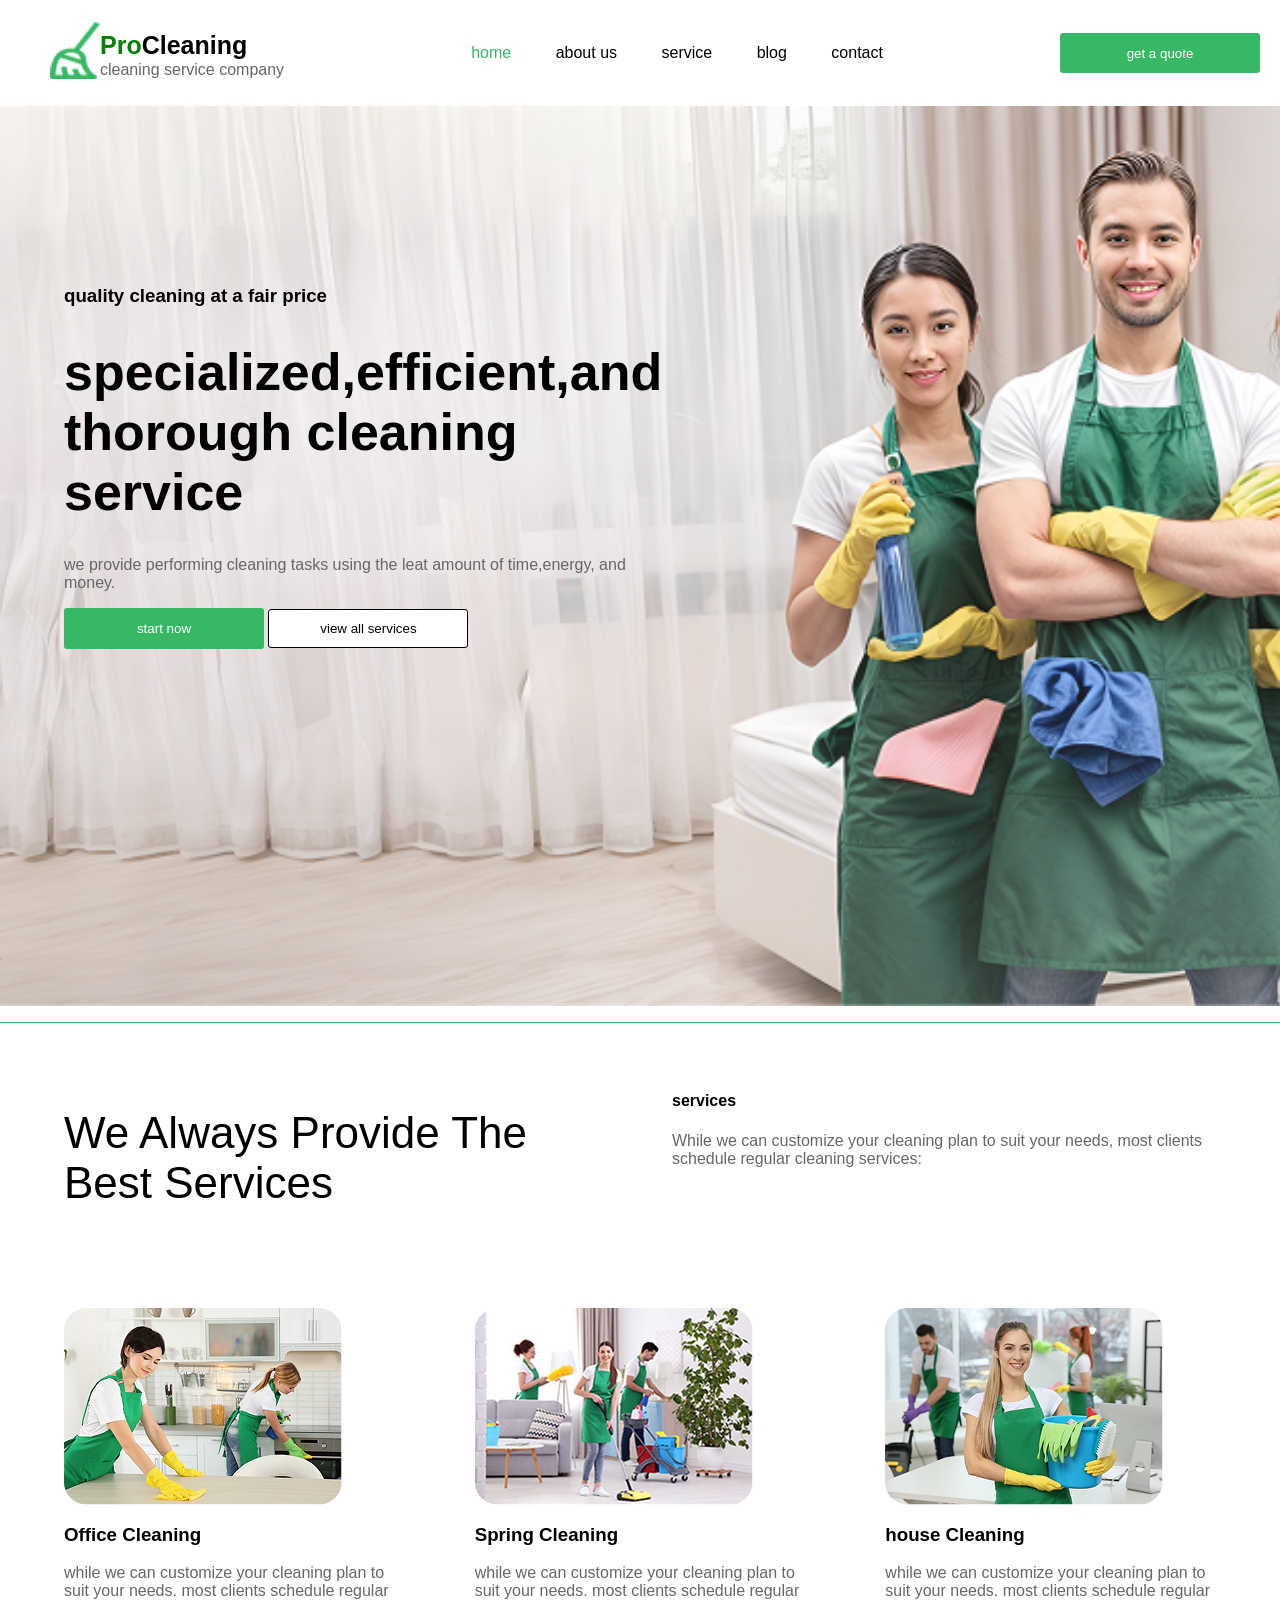
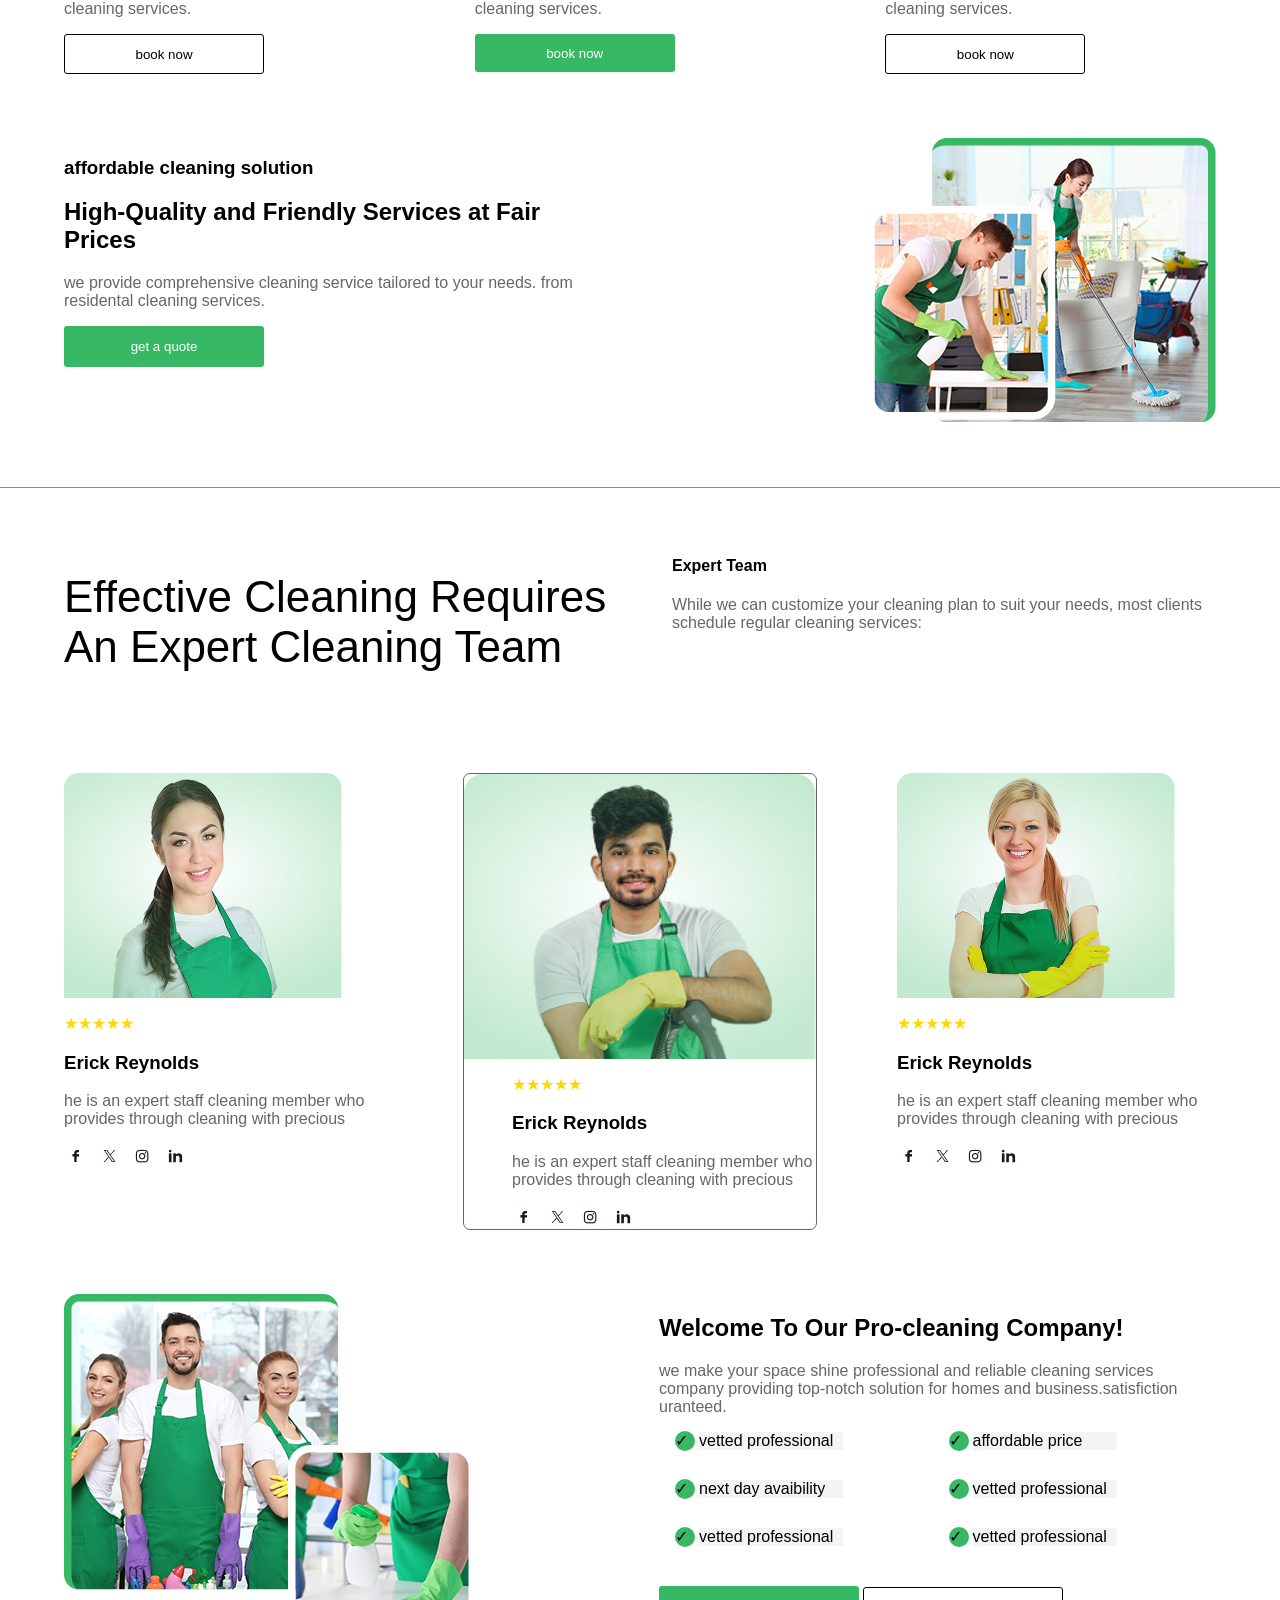
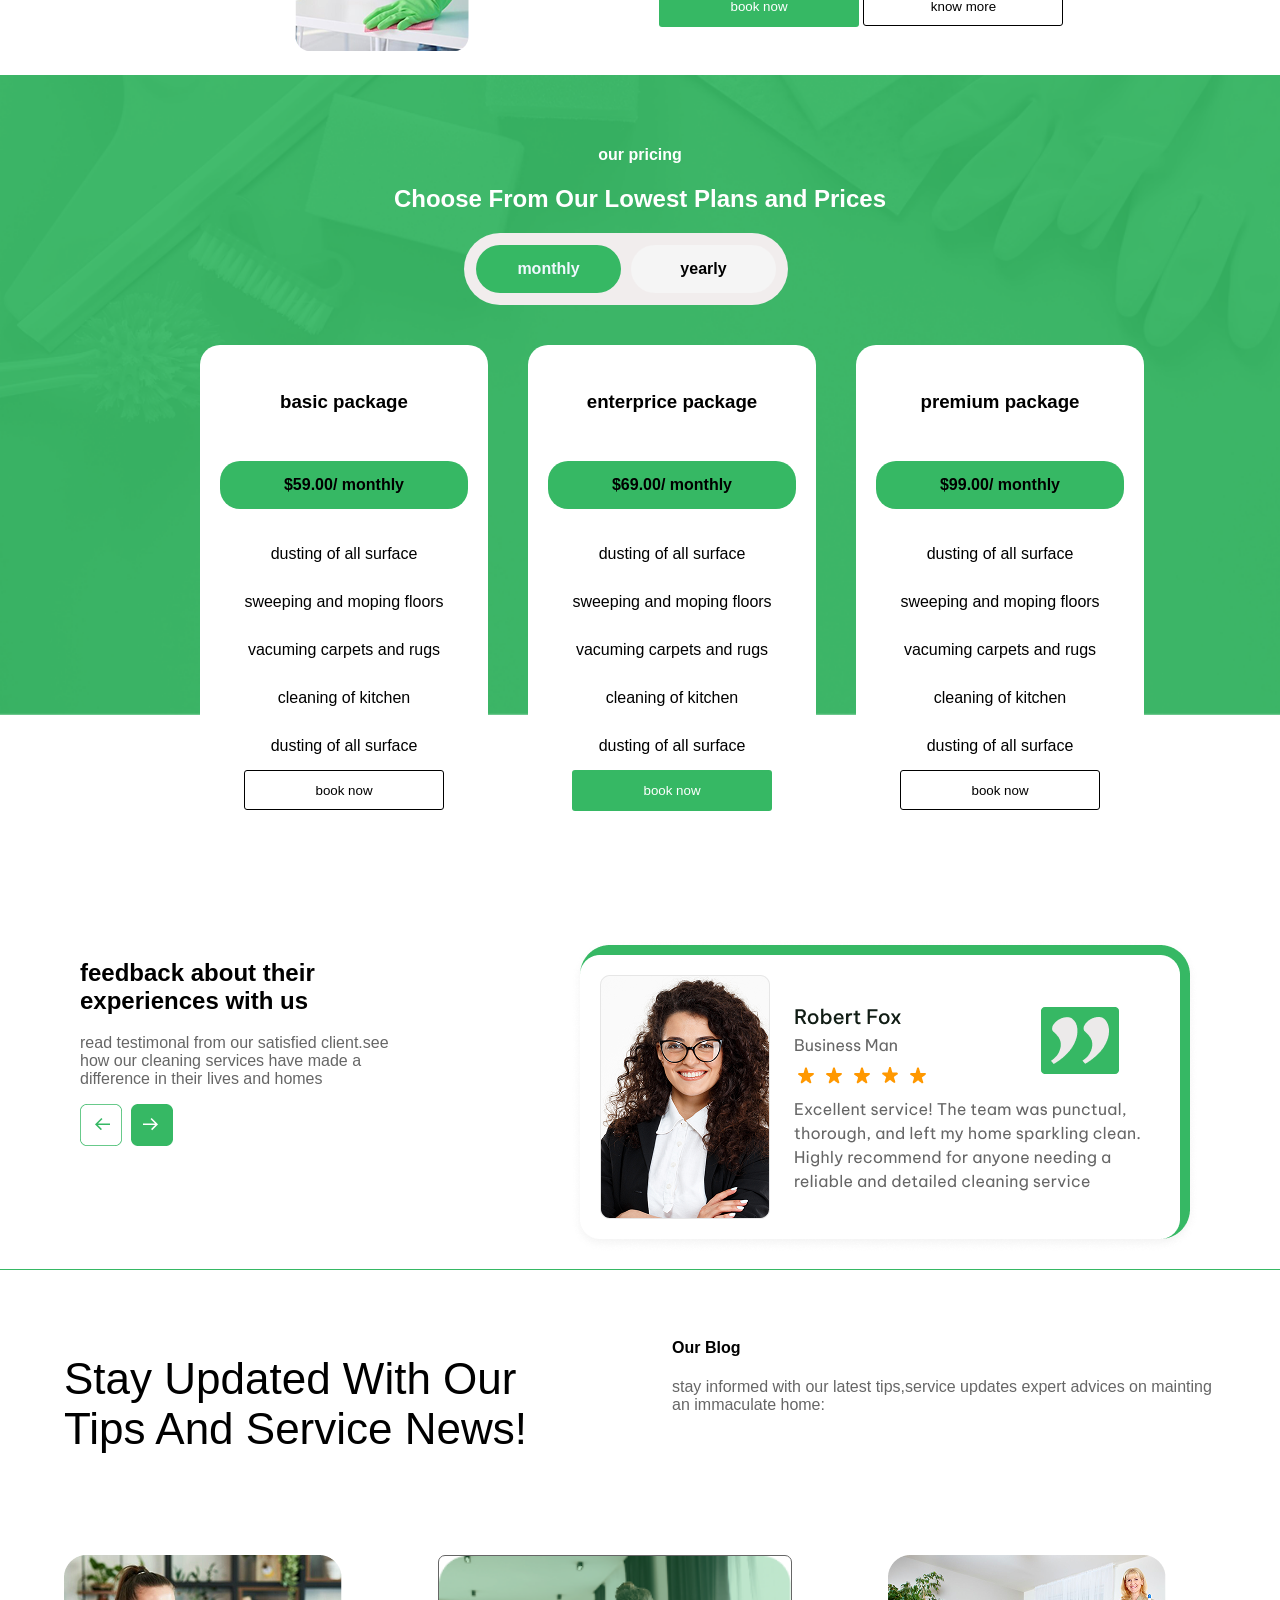
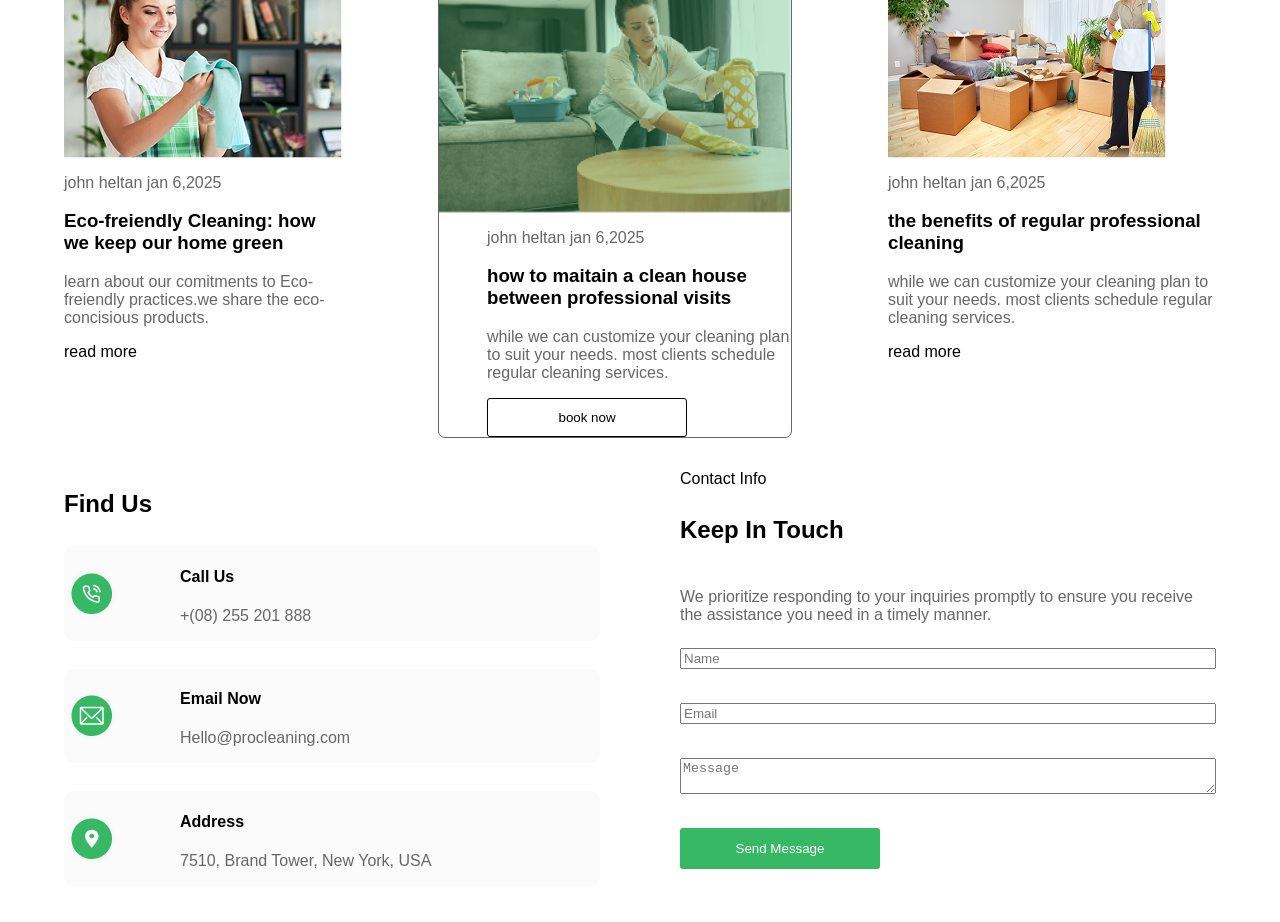
<file: cleaning.html/index.html>
<html>

<head>
    <link rel="stylesheet" href="style.css">

<body>
    <!----------------------header--------------------->
    <header>
        <div class="logo">
            <img src="css/Vector.png" alt="#">
            <div>
                <h3><span style="color: green;"> Pro</span>Cleaning</h3>
                <p> cleaning service company</p>
            </div>
        </div>
        <!---------------------links----------------------->
        <nav>
            <a href="#" id="home"> home</a>
            <a href="#"> about us</a>
            <a href="#"> service</a>
            <a href="#"> blog</a>
            <a href="#"> contact</a>
        </nav>
        <button class="button2"> get a quote</button>
    </header>
    <!---------------------content-------------------------->

    <div class="container">
        <div id="text">
            <h3> quality cleaning at a fair price</h3>
            <h1> specialized,efficient,and thorough cleaning service</h1>
            <p>
                we provide performing cleaning tasks using the leat amount of time,energy, and money.
            </p>

            <button class="button2"> start now </button>
            <button> view all services</button>
        </div>

    </div>

    <!--------------------services-section--------------------------->
    <section id="service">
        <div class="col">
            <h2> we always provide the best services</h2>
        </div>
        <div class="col2 col">
            <h4>services</h4>
            <p> While we can customize your cleaning plan to suit your needs, most clients schedule regular cleaning
                services:</p>
        </div>
    </section>
    <!---------------------service-cards------------------------------------>
    <section>
        <div class="cards">
            <div class="card">
                <img src="css/Image.png">
                <h3> Office Cleaning</h3>
                <p> while we can customize your cleaning plan to suit your needs. most clients schedule regular cleaning
                    services. </p>
                <button> book now </button>
            </div>
            <div class="card">
                <img src="css/img (3) 2.png">
                <h3> Spring Cleaning</h3>
                <p>while we can customize your cleaning plan to suit your needs. most clients schedule regular cleaning
                    services. </p>
                <button id="btn"> book now</button>
            </div>
            <div class="card">
                <img src="css/Image (4).png">
                <h3> house Cleaning</h3>
                <p>while we can customize your cleaning plan to suit your needs. most clients schedule regular cleaning
                    services. </p>
                <button> book now</button>
            </div>
        </div>
    </section>
    <!------------------------affordable cleaning solution--------------------------------------->
    <section id="service2">
        <div>
            <h3> affordable cleaning solution</h3>
            <h2> High-Quality and Friendly Services at Fair Prices</h2>
            <p> we provide comprehensive cleaning service tailored to your needs. from residental cleaning services.</p>
            <button class="button2"> get a quote</button>
        </div>
        <div class="images">
            <img src="css/Image 2.png" class="image1">
            <img src="css/Image (1) 2.png" class="image2">
        </div>
    </section>
    <!------------------------team-section--------------------------------->
    <section id="service">
        <div class="col">
            <h2> Effective Cleaning Requires an Expert Cleaning Team</h2>
        </div>
        <div class="col2 col">
            <h4>Expert Team</h4>
            <p> While we can customize your cleaning plan to suit your needs, most clients schedule regular cleaning
                services:</p>
        </div>
    </section>
    <!-------------------------------cards--------------------------->
    <section>
        <div class="cards">
            <div class="card">
                <img src="css/Image (2) 2.png">
                <p class="stars">★★★★★</p>
                <h3> Erick Reynolds</h3>
                <p> he is an expert staff cleaning member who provides through cleaning with precious</p>
                <img src="css/Social Icons.png">
            </div>

            <div class="card card2">
                <img src="css/Image (3).png" class="card-img">
                <div>
                    <p class="stars">★★★★★</p>
                    <h3> Erick Reynolds</h3>
                    <p> he is an expert staff cleaning member who provides through cleaning with precious</p>
                    <img src="css/Social Icons.png">
                </div>
            </div>

            <div class="card">
                <img src="css/Image (7).png">
                <p class="stars">★★★★★</p>
                <h3> Erick Reynolds</h3>
                <p> he is an expert staff cleaning member who provides through cleaning with precious</p>
                <img src="css/Social Icons.png">
            </div>
        </div>
    </section>
    <!---------------------------wlcm to pro-cleaning-picss---------------->
    <section id="service2">

        <div class="img2">
            <img src="css/Image (9).png" class="image3">
            <img src="css/Image (8).png" class="image4">
        </div>
        <!------------------------wlcm - checkboxes----------------------------->
        <div>
            <h2> Welcome To Our Pro-cleaning Company!</h2>
            <p>we make your space shine professional and reliable cleaning services company providing top-notch solution
                for homes and business.satisfiction uranteed.</p>
            <!----------------------------------->


            <ul>
                <li class="box">vetted professional</li>
                <li class="box">affordable price</li>
                <li class="box">next day avaibility</li>
                <li class="box">vetted professional</li>
                <li class="box">vetted professional</li>
                <li class="box">vetted professional</li>
            </ul>
            <button class="button2"> book now</button>
            <button> know more</button>
        </div>
        </div>
    </section>
    <!--------------------green-box---------------------------------------->
    <section class="green-box">
        <div class="text">
            <h4> our pricing</h4>
            <h2> Choose From Our Lowest Plans and Prices</h2>
            <div class="scroll">
                <div class="monthly"> monthly</div>
                <div class="yearly">yearly</div>
            </div>
        </div>
        <!-------------------packages-------------------------->
        <div class="packages">
            <div class="basic-pack">
                <h3> basic package</h3>
                <h4> $59.00/ monthly</h4>
                <li> dusting of all surface</li>
                <li> sweeping and moping floors</li>
                <li> vacuming carpets and rugs</li>
                <li> cleaning of kitchen </li>
                <li> dusting of all surface</li>
                <button> book now</button>
            </div>
            <div class="basic-pack ">
                <h3> enterprice package</h3>
                <h4> $69.00/ monthly</h4>
                <li> dusting of all surface</li>
                <li> sweeping and moping floors</li>
                <li> vacuming carpets and rugs</li>
                <li> cleaning of kitchen </li>
                <li> dusting of all surface</li>
                <button class="button2"> book now</button>
            </div>
            <div class="basic-pack ">
                <h3> premium package</h3>
                <h4> $99.00/ monthly</h4>
                <li> dusting of all surface</li>
                <li> sweeping and moping floors</li>
                <li> vacuming carpets and rugs</li>
                <li> cleaning of kitchen </li>
                <li> dusting of all surface</li>
                <button> book now</button>
            </div>
        </div>
    </section>
    <!------------------feedback------------------------->
    <section class="feedback">
        <div>
            <h2> feedback about their experiences with us</h2>
            <p> read testimonal from our satisfied client.see how our cleaning services have made a difference in their
                lives and homes</p>
            <img src="css/Arrows.png">
        </div>
        <div>
            <img src="css/Testimonials cards.png">
        </div>
    </section>
    <!--------------blog-section----------------------->
    <section id="service">
        <div class="col">
            <h2> Stay Updated With our Tips and Service News!</h2>
        </div>
        <div class="col2 col">
            <h4>Our Blog</h4>
            <p> stay informed with our latest tips,service updates expert advices on mainting an immaculate home:</p>
        </div>
    </section>
    <!----------------------blog-cards------------------------------------>
    <section>
        <div class="blog-cards">
            <div class="card1">
                <img src="css/Image 3.png">
                <p> john heltan jan 6,2025</p>
                <h3> Eco-freiendly Cleaning: how we keep our home green</h3>
                <p> learn about our comitments to Eco-freiendly practices.we share the eco-concisious products.</p>
                <div> read more </div>
            </div>
            <div class="card1 card2">
                <img src="css/Image (1).png" class="card-img">
                <div>
                    <p>john heltan jan 6,2025</p>
                    <h3> how to maitain a clean house between professional visits</h3>
                    <p>while we can customize your cleaning plan to suit your needs. most clients schedule regular
                        cleaning
                        services. </p>
                    <button id="button2"> book now</button>
                </div>
            </div>
            <div class="card1">
                <img src="css/img.png">
                <p>john heltan jan 6,2025</p>
                <h3>the benefits of regular professional cleaning</h3>
                <p>while we can customize your cleaning plan to suit your needs. most clients schedule regular cleaning
                    services. </p>
                <div> read more</div>
    </section>
    <!--------------contact-info------------------------>
    <section class="contact-info">

    <div class="find-us">
        <h2>Find Us</h2>
        <div class="contact-item">
            <img src="css/Call icon.png">
            <div>
                
                <h4>Call Us</h4>
                <p>+(08) 255 201 888</p>
            </div>
        </div>
        <div class="contact-item">
             <img src="css/Email icon.png">
            <div>
               
                <h4>Email Now</h4>
                <p>Hello@procleaning.com</p>
            </div>
        </div>

        <div class="contact-item">
              <img src="css/Address icon.png">
            <div>
               
                <h4>Address</h4>
                <p>7510, Brand Tower, New York, USA</p>
            </div>
        </div>
    </div>

    <div class="contact-form">

        <span>Contact Info</span>
        <h2>Keep In Touch</h2>
        <p>
            We prioritize responding to your inquiries promptly to ensure you
            receive the assistance you need in a timely manner.
        </p>
        <input type="text" placeholder="Name"><br>
        <input type="email" placeholder="Email"><br>
        <textarea placeholder="Message"></textarea><br>

        <button class="button2">Send Message</button>
    </div>
</section>
<!---------------------->








</body>
</head>

</html>
</file>
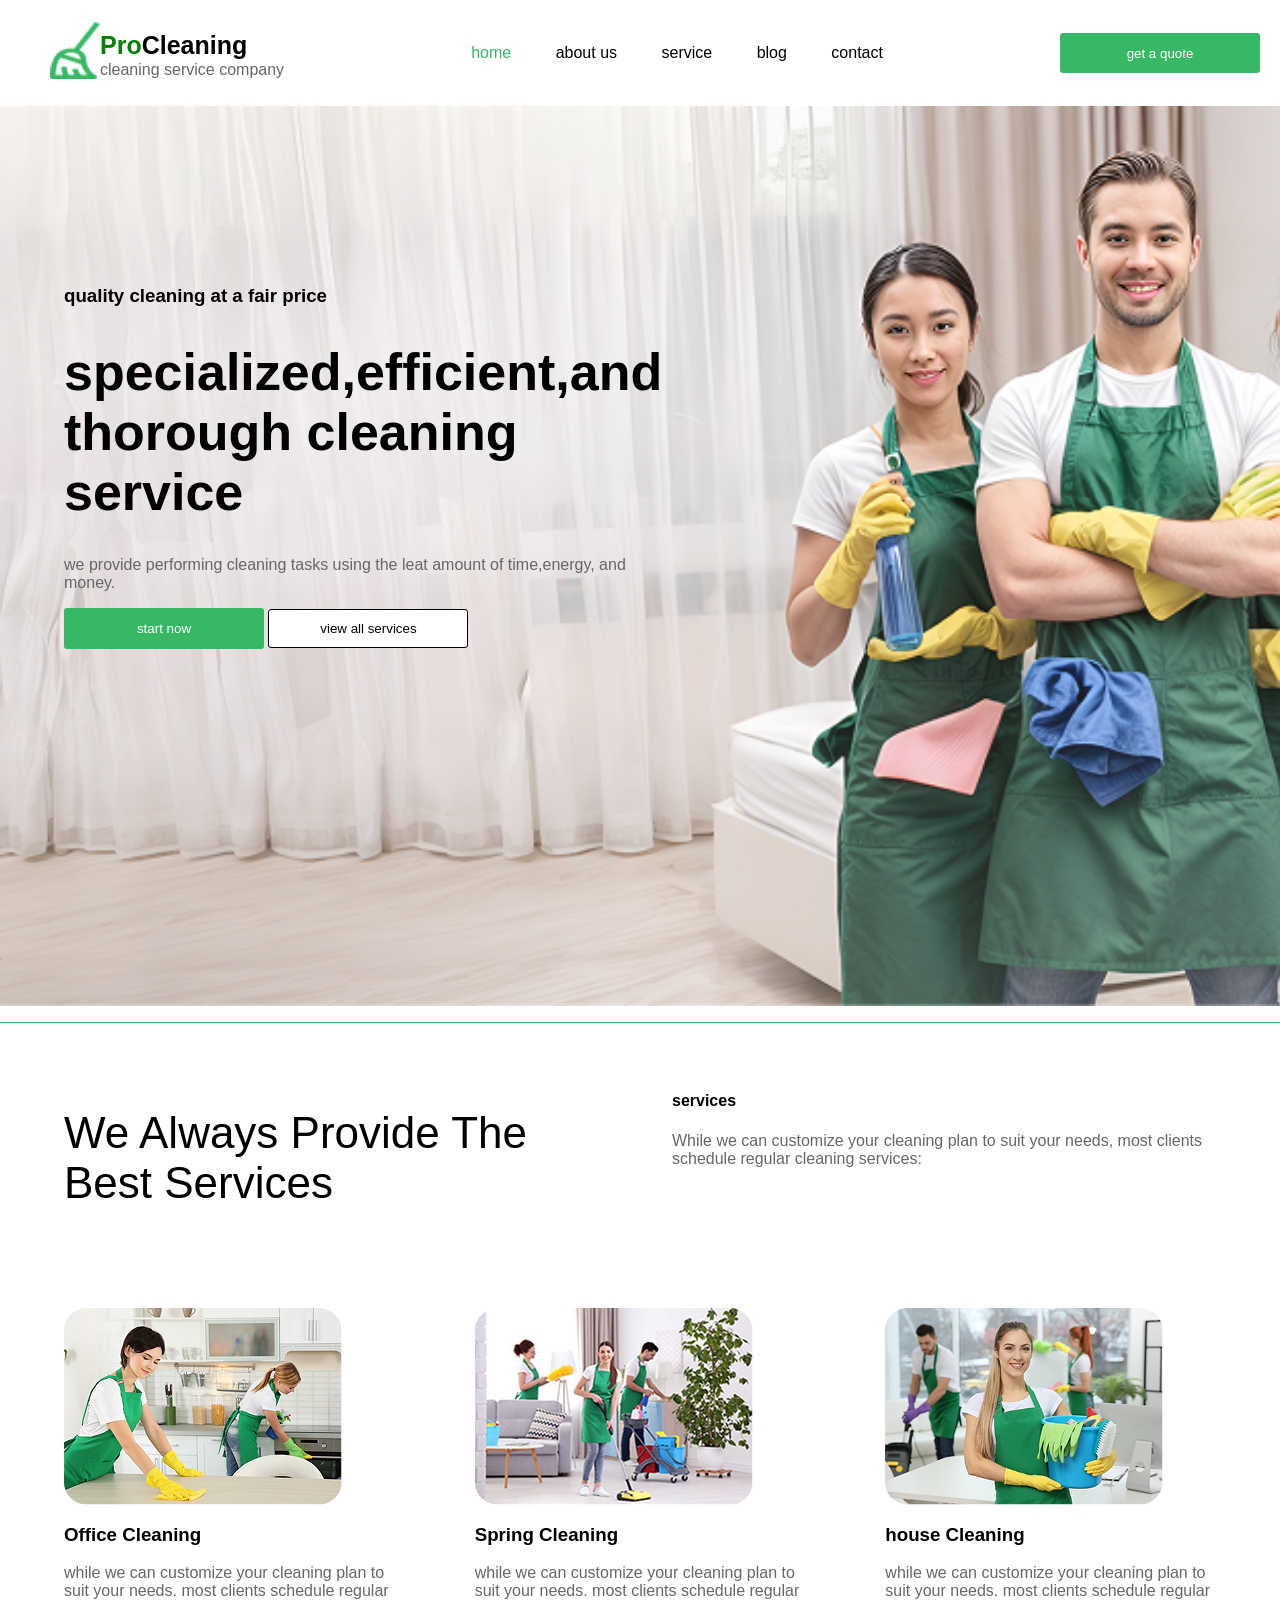
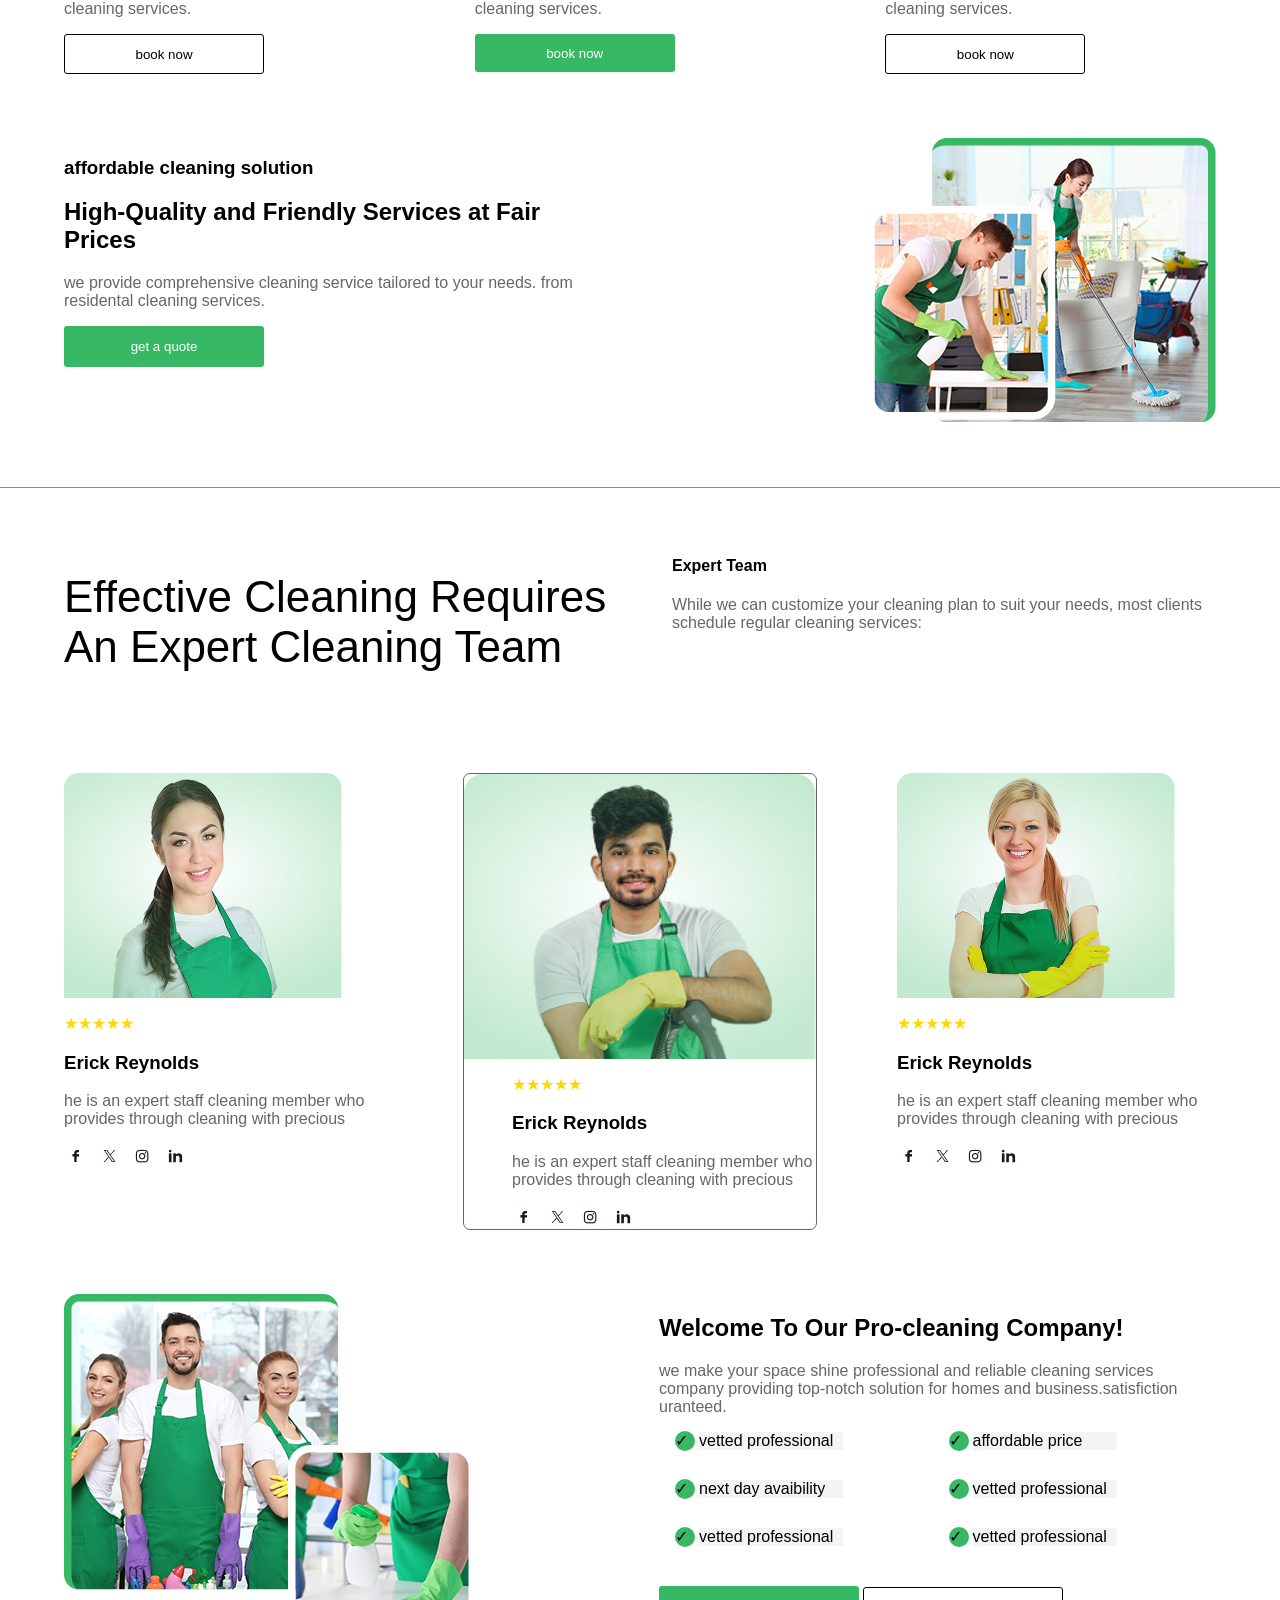
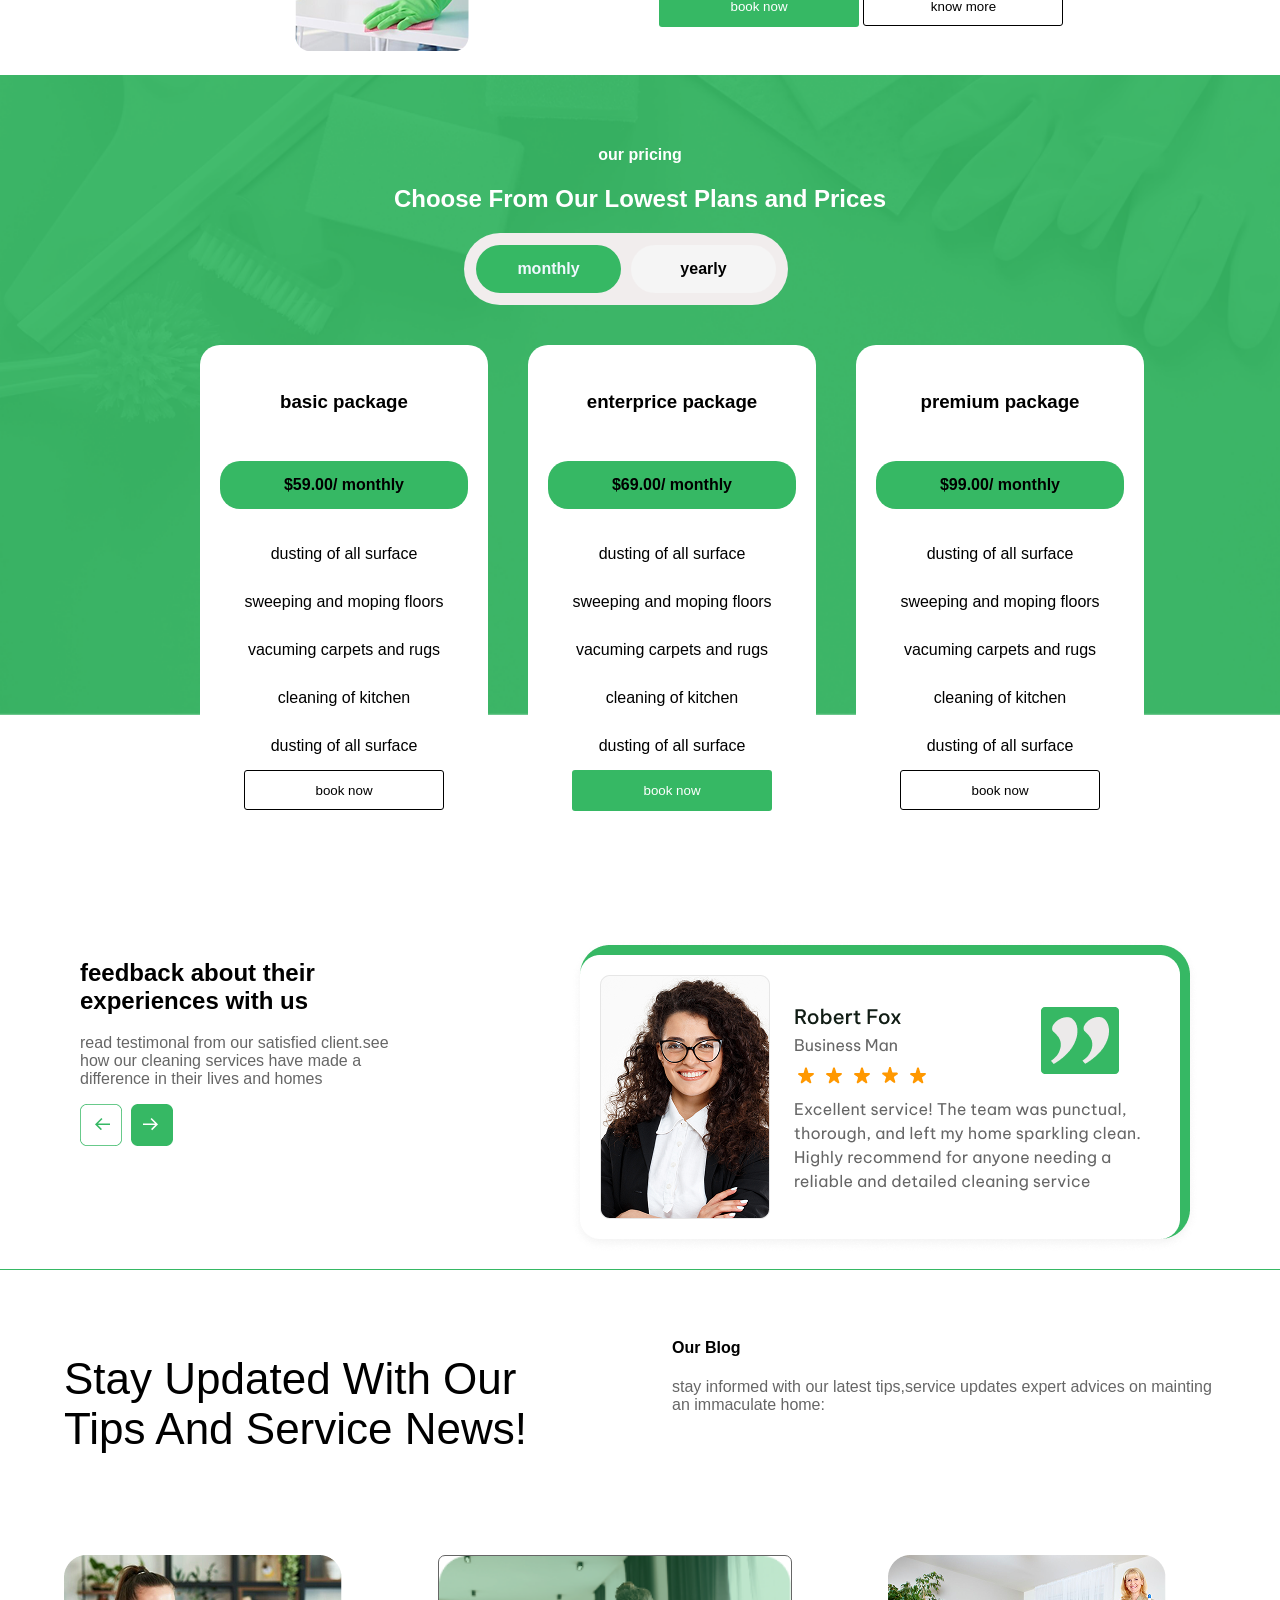
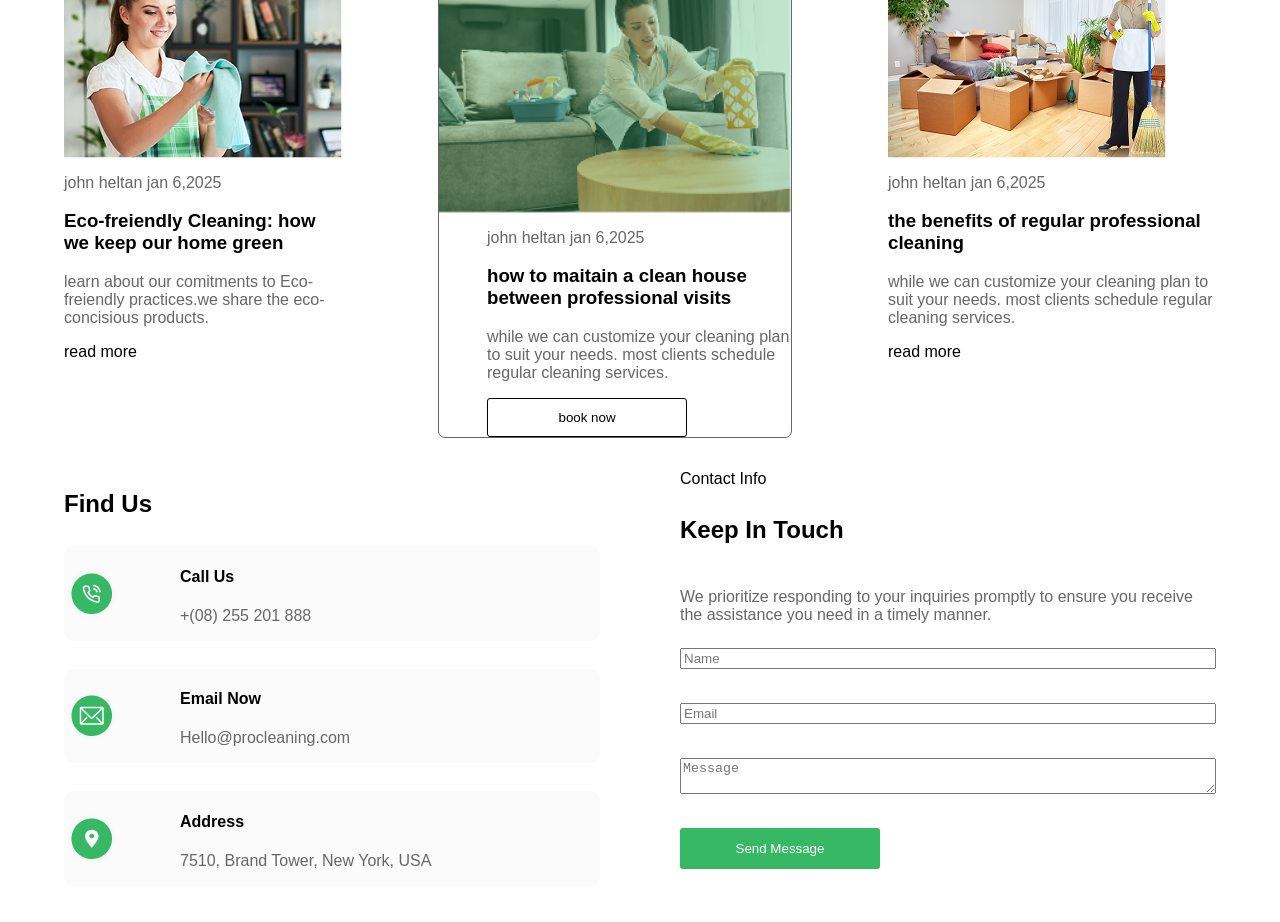
<file: cleaning.html/style.html>
<html>

<head>
    <link rel="stylesheet" href="style.css">

<body>
    <!----------------------header--------------------->
    <header>
        <div class="logo">
            <img src="css/Vector.png" alt="#">
            <div>
                <h3><span style="color: green;"> Pro</span>Cleaning</h3>
                <p> cleaning service company</p>
            </div>
        </div>
        <!---------------------links----------------------->
        <nav>
            <a href="#" id="home"> home</a>
            <a href="#"> about us</a>
            <a href="#"> service</a>
            <a href="#"> blog</a>
            <a href="#"> contact</a>
        </nav>
        <button class="button2"> get a quote</button>
    </header>
    <!---------------------content-------------------------->

    <div class="container">
        <div id="text">
            <h3> quality cleaning at a fair price</h3>
            <h1> specialized,efficient,and thorough cleaning service</h1>
            <p>
                we provide performing cleaning tasks using the leat amount of time,energy, and money.
            </p>

            <button class="button2"> start now </button>
            <button> view all services</button>
        </div>

    </div>

    <!--------------------services-section--------------------------->
    <section id="service">
        <div class="col">
            <h2> we always provide the best services</h2>
        </div>
        <div class="col2 col">
            <h4>services</h4>
            <p> While we can customize your cleaning plan to suit your needs, most clients schedule regular cleaning
                services:</p>
        </div>
    </section>
    <!---------------------service-cards------------------------------------>
    <section>
        <div class="cards">
            <div class="card">
                <img src="css/Image.png">
                <h3> Office Cleaning</h3>
                <p> while we can customize your cleaning plan to suit your needs. most clients schedule regular cleaning
                    services. </p>
                <button> book now </button>
            </div>
            <div class="card">
                <img src="css/img (3) 2.png">
                <h3> Spring Cleaning</h3>
                <p>while we can customize your cleaning plan to suit your needs. most clients schedule regular cleaning
                    services. </p>
                <button id="btn"> book now</button>
            </div>
            <div class="card">
                <img src="css/Image (4).png">
                <h3> house Cleaning</h3>
                <p>while we can customize your cleaning plan to suit your needs. most clients schedule regular cleaning
                    services. </p>
                <button> book now</button>
            </div>
        </div>
    </section>
    <!------------------------affordable cleaning solution--------------------------------------->
    <section id="service2">
        <div>
            <h3> affordable cleaning solution</h3>
            <h2> High-Quality and Friendly Services at Fair Prices</h2>
            <p> we provide comprehensive cleaning service tailored to your needs. from residental cleaning services.</p>
            <button class="button2"> get a quote</button>
        </div>
        <div class="images">
            <img src="css/Image 2.png" class="image1">
            <img src="css/Image (1) 2.png" class="image2">
        </div>
    </section>
    <!------------------------team-section--------------------------------->
    <section id="service">
        <div class="col">
            <h2> Effective Cleaning Requires an Expert Cleaning Team</h2>
        </div>
        <div class="col2 col">
            <h4>Expert Team</h4>
            <p> While we can customize your cleaning plan to suit your needs, most clients schedule regular cleaning
                services:</p>
        </div>
    </section>
    <!-------------------------------cards--------------------------->
    <section>
        <div class="cards">
            <div class="card">
                <img src="css/Image (2) 2.png">
                <p class="stars">★★★★★</p>
                <h3> Erick Reynolds</h3>
                <p> he is an expert staff cleaning member who provides through cleaning with precious</p>
                <img src="css/Social Icons.png">
            </div>

            <div class="card card2">
                <img src="css/Image (3).png" class="card-img">
                <div>
                    <p class="stars">★★★★★</p>
                    <h3> Erick Reynolds</h3>
                    <p> he is an expert staff cleaning member who provides through cleaning with precious</p>
                    <img src="css/Social Icons.png">
                </div>
            </div>

            <div class="card">
                <img src="css/Image (7).png">
                <p class="stars">★★★★★</p>
                <h3> Erick Reynolds</h3>
                <p> he is an expert staff cleaning member who provides through cleaning with precious</p>
                <img src="css/Social Icons.png">
            </div>
        </div>
    </section>
    <!---------------------------wlcm to pro-cleaning-picss---------------->
    <section id="service2">

        <div class="img2">
            <img src="css/Image (9).png" class="image3">
            <img src="css/Image (8).png" class="image4">
        </div>
        <!------------------------wlcm - checkboxes----------------------------->
        <div>
            <h2> Welcome To Our Pro-cleaning Company!</h2>
            <p>we make your space shine professional and reliable cleaning services company providing top-notch solution
                for homes and business.satisfiction uranteed.</p>
            <!----------------------------------->


            <ul>
                <li class="box">vetted professional</li>
                <li class="box">affordable price</li>
                <li class="box">next day avaibility</li>
                <li class="box">vetted professional</li>
                <li class="box">vetted professional</li>
                <li class="box">vetted professional</li>
            </ul>
            <button class="button2"> book now</button>
            <button> know more</button>
        </div>
        </div>
    </section>
    <!--------------------green-box---------------------------------------->
    <section class="green-box">
        <div class="text">
            <h4> our pricing</h4>
            <h2> Choose From Our Lowest Plans and Prices</h2>
            <div class="scroll">
                <div class="monthly"> monthly</div>
                <div class="yearly">yearly</div>
            </div>
        </div>
        <!-------------------packages-------------------------->
        <div class="packages">
            <div class="basic-pack">
                <h3> basic package</h3>
                <h4> $59.00/ monthly</h4>
                <li> dusting of all surface</li>
                <li> sweeping and moping floors</li>
                <li> vacuming carpets and rugs</li>
                <li> cleaning of kitchen </li>
                <li> dusting of all surface</li>
                <button> book now</button>
            </div>
            <div class="basic-pack ">
                <h3> enterprice package</h3>
                <h4> $69.00/ monthly</h4>
                <li> dusting of all surface</li>
                <li> sweeping and moping floors</li>
                <li> vacuming carpets and rugs</li>
                <li> cleaning of kitchen </li>
                <li> dusting of all surface</li>
                <button class="button2"> book now</button>
            </div>
            <div class="basic-pack ">
                <h3> premium package</h3>
                <h4> $99.00/ monthly</h4>
                <li> dusting of all surface</li>
                <li> sweeping and moping floors</li>
                <li> vacuming carpets and rugs</li>
                <li> cleaning of kitchen </li>
                <li> dusting of all surface</li>
                <button> book now</button>
            </div>
        </div>
    </section>
    <!------------------feedback------------------------->
    <section class="feedback">
        <div>
            <h2> feedback about their experiences with us</h2>
            <p> read testimonal from our satisfied client.see how our cleaning services have made a difference in their
                lives and homes</p>
            <img src="css/Arrows.png">
        </div>
        <div>
            <img src="css/Testimonials cards.png">
        </div>
    </section>
    <!--------------blog-section----------------------->
    <section id="service">
        <div class="col">
            <h2> Stay Updated With our Tips and Service News!</h2>
        </div>
        <div class="col2 col">
            <h4>Our Blog</h4>
            <p> stay informed with our latest tips,service updates expert advices on mainting an immaculate home:</p>
        </div>
    </section>
    <!----------------------blog-cards------------------------------------>
    <section>
        <div class="blog-cards">
            <div class="card1">
                <img src="css/Image 3.png">
                <p> john heltan jan 6,2025</p>
                <h3> Eco-freiendly Cleaning: how we keep our home green</h3>
                <p> learn about our comitments to Eco-freiendly practices.we share the eco-concisious products.</p>
                <div> read more </div>
            </div>
            <div class="card1 card2">
                <img src="css/Image (1).png" class="card-img">
                <div>
                    <p>john heltan jan 6,2025</p>
                    <h3> how to maitain a clean house between professional visits</h3>
                    <p>while we can customize your cleaning plan to suit your needs. most clients schedule regular
                        cleaning
                        services. </p>
                    <button id="button2"> book now</button>
                </div>
            </div>
            <div class="card1">
                <img src="css/img.png">
                <p>john heltan jan 6,2025</p>
                <h3>the benefits of regular professional cleaning</h3>
                <p>while we can customize your cleaning plan to suit your needs. most clients schedule regular cleaning
                    services. </p>
                <div> read more</div>
    </section>
    <!--------------contact-info------------------------>
    <section class="contact-info">

    <div class="find-us">
        <h2>Find Us</h2>
        <div class="contact-item">
            <img src="css/Call icon.png">
            <div>
                
                <h4>Call Us</h4>
                <p>+(08) 255 201 888</p>
            </div>
        </div>
        <div class="contact-item">
             <img src="css/Email icon.png">
            <div>
               
                <h4>Email Now</h4>
                <p>Hello@procleaning.com</p>
            </div>
        </div>

        <div class="contact-item">
              <img src="css/Address icon.png">
            <div>
               
                <h4>Address</h4>
                <p>7510, Brand Tower, New York, USA</p>
            </div>
        </div>
    </div>

    <div class="contact-form">

        <span>Contact Info</span>
        <h2>Keep In Touch</h2>
        <p>
            We prioritize responding to your inquiries promptly to ensure you
            receive the assistance you need in a timely manner.
        </p>
        <input type="text" placeholder="Name"><br>
        <input type="email" placeholder="Email"><br>
        <textarea placeholder="Message"></textarea><br>

        <button class="button2">Send Message</button>
    </div>
</section>
<!---------------------->








</body>
</head>

</html>
</file>
<file: cleaning.html/style.css>
body {
    margin: 0;
    font-family: sans-serif;
  
  
  overflow-x:hidden;
}
p{color: #666666;}
a {
    text-decoration: none;
    color: black;
    margin-right: 40px;
}
header{
    justify-content: space-between;
    display: flex;
    align-items: center;
    padding-right: 20px;
   line-height: 0%;
}

.logo {
    display: flex;
    align-items: center;
    justify-content: space-between;
   padding: 20px 50px; 
}

.logo img{
    width: 50px;
margin-top: -5px; }
.logo h3{
    font-size:25px;
    font-weight: 900;
}

#home {
    color: #36B864;
}
button{
    padding:11.2px 24px ;
    border-radius: 3px;
    color: black;
    border: 1px solid black;
    background-color: white;
    width: 200px;
}
.button2{
    cursor: pointer;
}
.button2  {
    background-color:#36B864 ;
    border: none;
    border-radius: 3px;
    padding: 12.8px 24px;
    color: white;
    transition-property: all;
    transition-duration: 2s;
    transition-timing-function: ease-in;
    transition-delay: 2s;
}
.button2:hover{
    background-color: antiquewhite;
}



/*--------------------content--------------------------*/
.container {
    background-image: url(css/Hero\ Iamge.png);
    background-size: cover;
    background-position: center;
    background-repeat: no-repeat;
    height: 100vh;
    width: 100%;
     padding-left: 4rem;
     padding-top: 4rem;
     box-sizing: border-box;
}

h1{
    font-size: 52px;
    font-weight: bold;

}
#text{
     align-content: space-around;
     max-width: 600px;
     padding-top: 6rem;
}
/*--------------------services-section-------------------------*/
#service{
     border-top: 1px solid #36B864;
    margin-top: 4rem;
    display: flex;
    padding: 3rem 4rem;
    gap: 4rem;
}
#service h2{
    font-size: 44px;
    text-transform: capitalize;
    font-weight: 500;
}
#service .col{
    width: 50%;
}
/*------------------service-cards----------------------------*/
.cards{
   
    display: flex;
    padding: 1rem 4rem; ;
    gap: 5rem;
    border-radius: 7px;
}
#btn{
    background-color: #36B864;
    color: white;
    border: none;
}
/*---------------------affordable cleaning solution-----------------------------------*/
#service2{
     
    padding: 3rem 4rem ;
    display: flex;
    gap: 20rem;
}
.images{
    position: relative;
}
.image1{
    position: absolute;
    bottom: 3px;
    right: 10rem;
}
/*-------------------team-section-----------------------------------*/
#service{
    margin-top: 1rem;
    display: flex;
    padding: 3rem 4rem;
    gap: 4rem;
}
#service h2{
    font-size: 44px;
    text-transform: capitalize;
    font-weight: 500;
}
#service .col{
    width: 50%;
}
/*------------------------cards---------------------------------*/
.stars{
    color: gold;
}
.card2{
    border: 1px solid #666666;
    border-radius: 7px;
   
}
.card2 div {
     padding-left: 3rem;
}
.card-img{
   width: 22rem;
}
/*-----------------------welcm to pro-cleaning------------------------------------*/

.img2{
    position: relative;}
.image4{
    position: absolute;
    bottom: -2rem;
    left: 14rem;
}
/*--------------------feactures------------------------*/
   ul{
    display: grid;
    grid-template-columns: repeat(2,1fr);
    gap: 30px;
    list-style: none;
    margin-bottom: 40px;
   }
   li{
    position: relative;
    list-style: none;
   }
 ul li::before{
    content: "✓";
    position: absolute;
    left: -24px;
    top: -1px;
    width: 20px;
    height: 20px;
    background-color: #36B864;
    border-radius: 50%;
}
.box{
    background-color: F5F4F4;
    width: 9rem;
    
}
 /*---------------green-box------------------*/
.green-box{
    background-image: url(css/Background.png);
    background-size: cover;
    height: 40rem;
    width: 100vw;
}
.text{
    color: white ;
    text-align: center;
padding-top: 50px ;
}
.text h2{
    font-weight: bolder;
}
.scroll{
    background-color: rgb(241, 237, 237);
    color: black;
    border-radius: 50px;
    margin-left: 29rem;
    width: 300px;
    padding: 12px;
    gap: 10px;
    display: flex;

}
.scroll div{
    flex: 1;
    text-align: center;
    padding: 15px;
    border-radius: 50px;
    font-weight: bold;
}
.monthly{
    background: #36B864;
    color: aliceblue;
}
.yearly{
    background: whitesmoke;
    color: black;
}
/*-------------packages-----------------*/
.basic-pack{
    background-color: white;
    width: 18rem;
    height: 30rem;
    border-radius: 20px;
   text-align: center;
   line-height: 3;
   margin: 20px;
}
.packages{
    display: flex;
    padding-top: 20px;
    margin-left:180px;
   
}
.basic-pack h4{
    background-color: #36B864;
    border-radius: 20px;
    margin-left: 20px;
    margin-right: 20px;
}
.basic-pack h3{

    padding: 10px;
    border-radius: 20px;
    font-weight: bold;
    
}
.feedback{
    padding-top: 14rem;
    display: flex;
    margin-left: 80px;
    margin-right: 80px;
    gap: 10rem;
}
/*-------------blog--------------------*/
.blog-cards{
    display: flex;
    padding: 1rem 4rem; ;
    gap: 6rem;
}
/*--------------find-us----------*/
.contact-info{
     padding: 1rem 4rem;
    width:90%;
    margin:px ;
    display:flex;
    justify-content:space-between;
    gap:80px;
}

.find-us,
.contact-form{
    flex:1;
   display:flex;
   flex-direction: column;
   gap: 8px;
   box-shadow: #666666 shadow 4px;;
}



.contact-item{
     
    display:flex;
    align-items:center;
    gap:60px;
   border-radius: 10px;
    margin-bottom:20px;
    background-color:FBFBFB ;
}
</file>
